<file: SHORT WEB PROJECTS/Friend request Feature/index.html>
<!DOCTYPE html>
<html lang="en">
<head>
    <meta charset="UTF-8">
    <meta name="viewport" content="width=device-width, initial-scale=1.0">
    <title>Document</title>
    <link rel="stylesheet" href="style.css">
</head>
<body>

    <div id="box">
        <img src="hk.jpg" alt="">
        <h1> <b> Hanya Khan </b></h1>
        <h2>Stranger</h2>

        <div id="btn-container">
            <button><b>Add Friend</b></button>
            <button2><b>Remove</b></button2>
        </div>

    </div>
    
    <script src="script.js"></script>
</body>
</html>
</file>
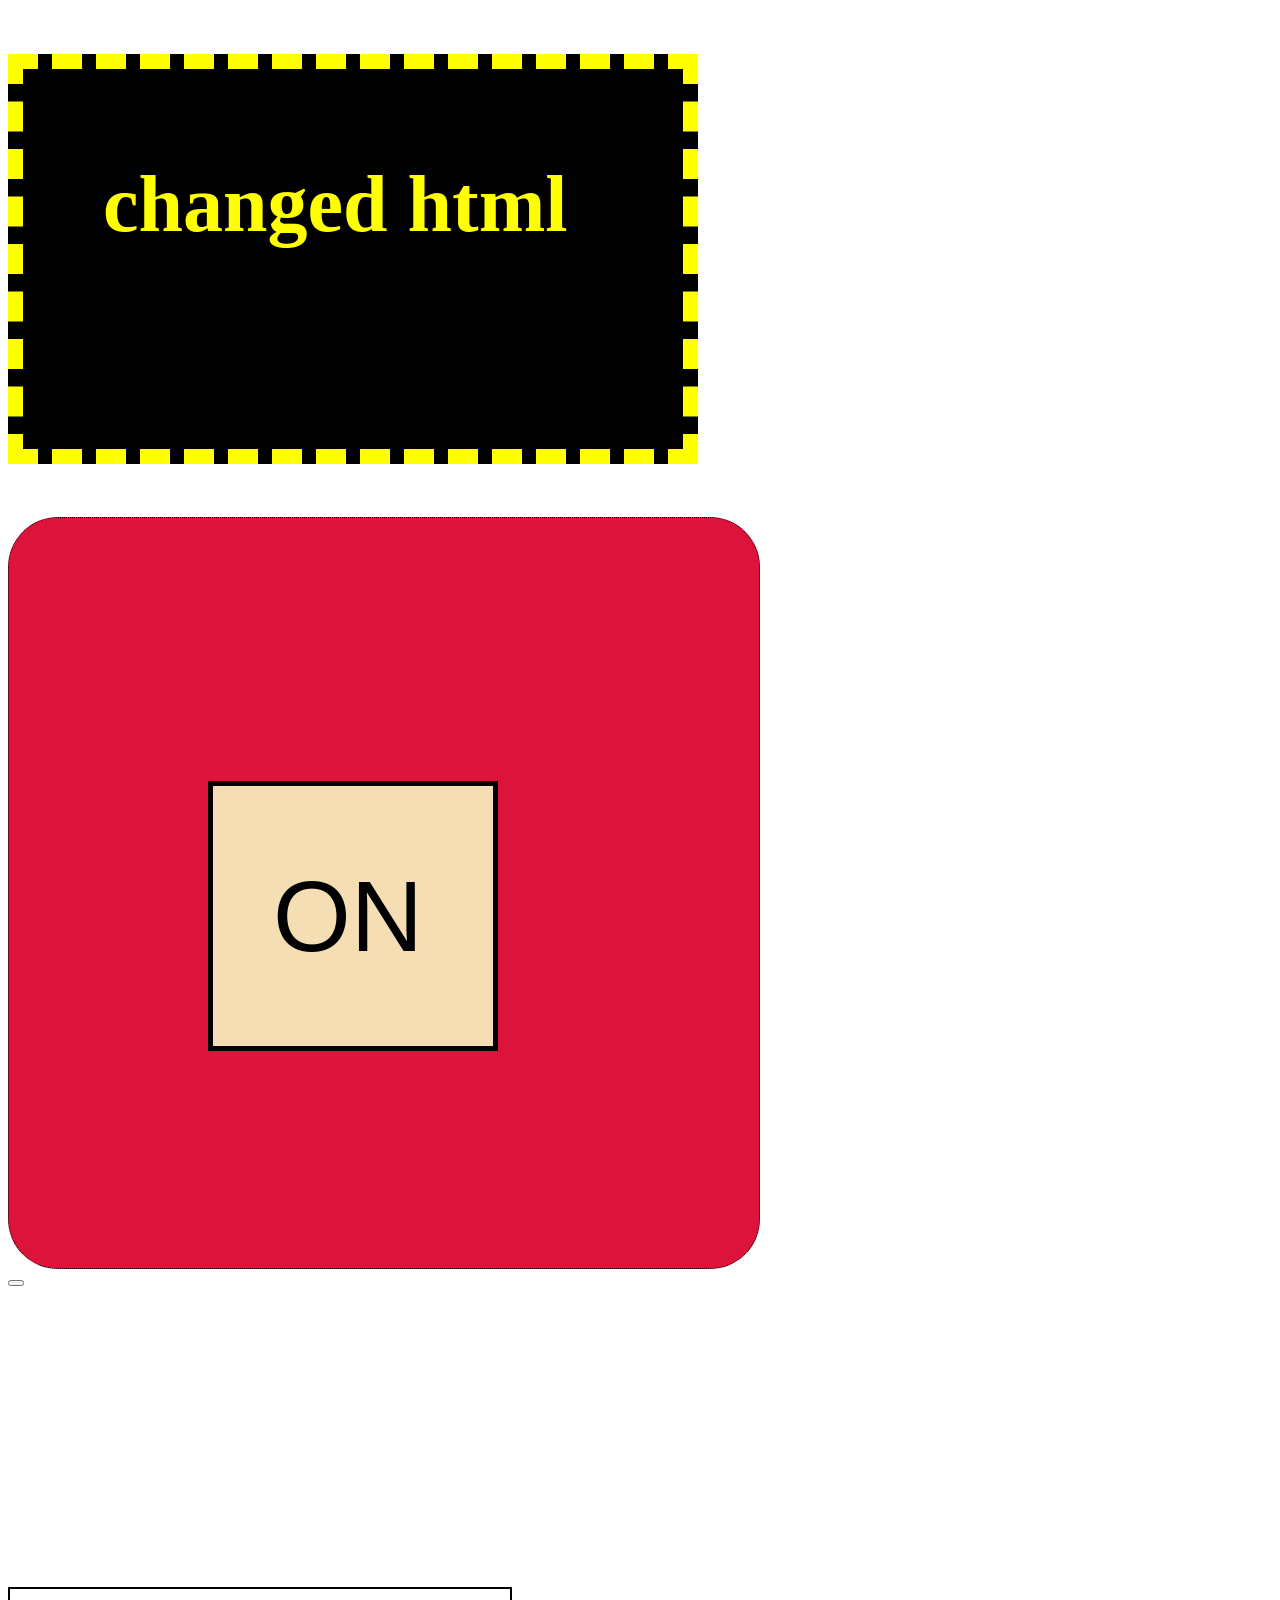
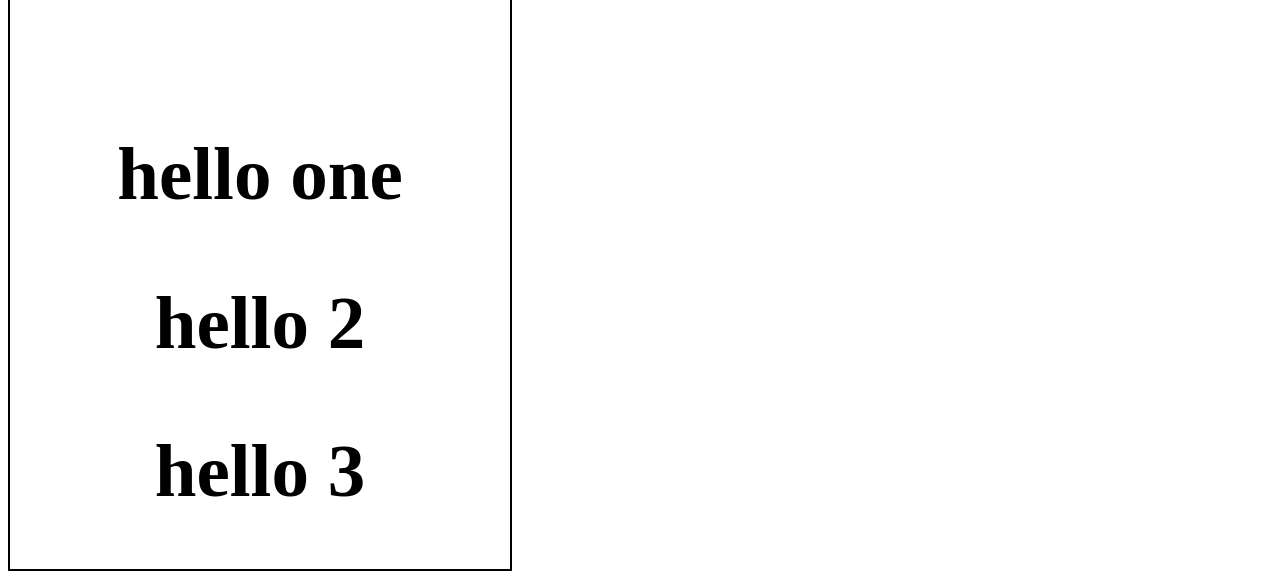
<file: WEB/My Practice/DOM/domt html.html>
<!DOCTYPE html>
<html lang="en">
<head>
    <meta charset="UTF-8">
    <meta name="viewport" content="width=device-width, initial-scale=1.0">
    <title>Document</title>
    <link rel="stylesheet" href="dom css.css">
</head>
<body>
    <h1>its dom time</h1>
    <div id="bulb">

    </div>
    <button></button>
    <div class="h">
        <h2>hello one </h2>
     <h2>hello 2</h2>
     <h2>hello 3</h2>

    </div>
    <button2>ON</button2>

     

    <script src="dom try1.js"></script>

</body>
</html>
</file>
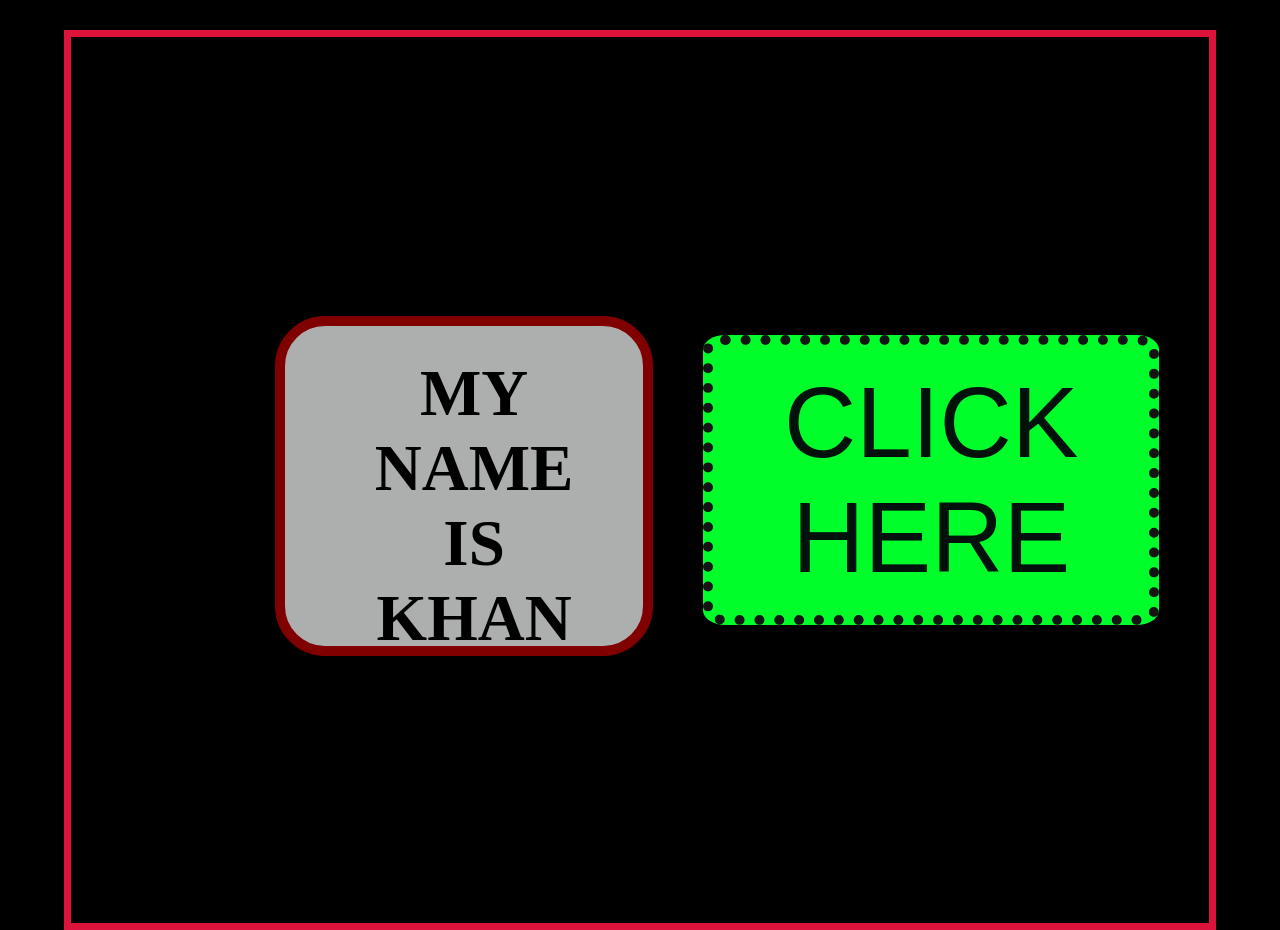
<file: WEB/My Practice/HtmlCss/html (use of div).html>
<!DOCTYPE html>
<html lang="en">
<head>
    <meta charset="UTF-8">
    <meta name="viewport" content="width=device-width, initial-scale=1.0">
    <title>Document</title>
    <link rel="stylesheet" href="CSS(use of div).CSS">
</head>
<body>
    <div id="parent">
        
        <div id="child">
           <p><b>MY NAME IS KHAN</b><br> </p> 
           
        </div>
        <button>
        CLICK HERE
    </button>
    </div>
        <br><br><br>
    
</body>

<!-- <body>
    <div id="parent">
        <div id="child1" class="child"></div>
        <div id="child2" class="child"></div>
        <div id="child3" class="child"></div>

    </div>
</body> -->

</html>
</file>
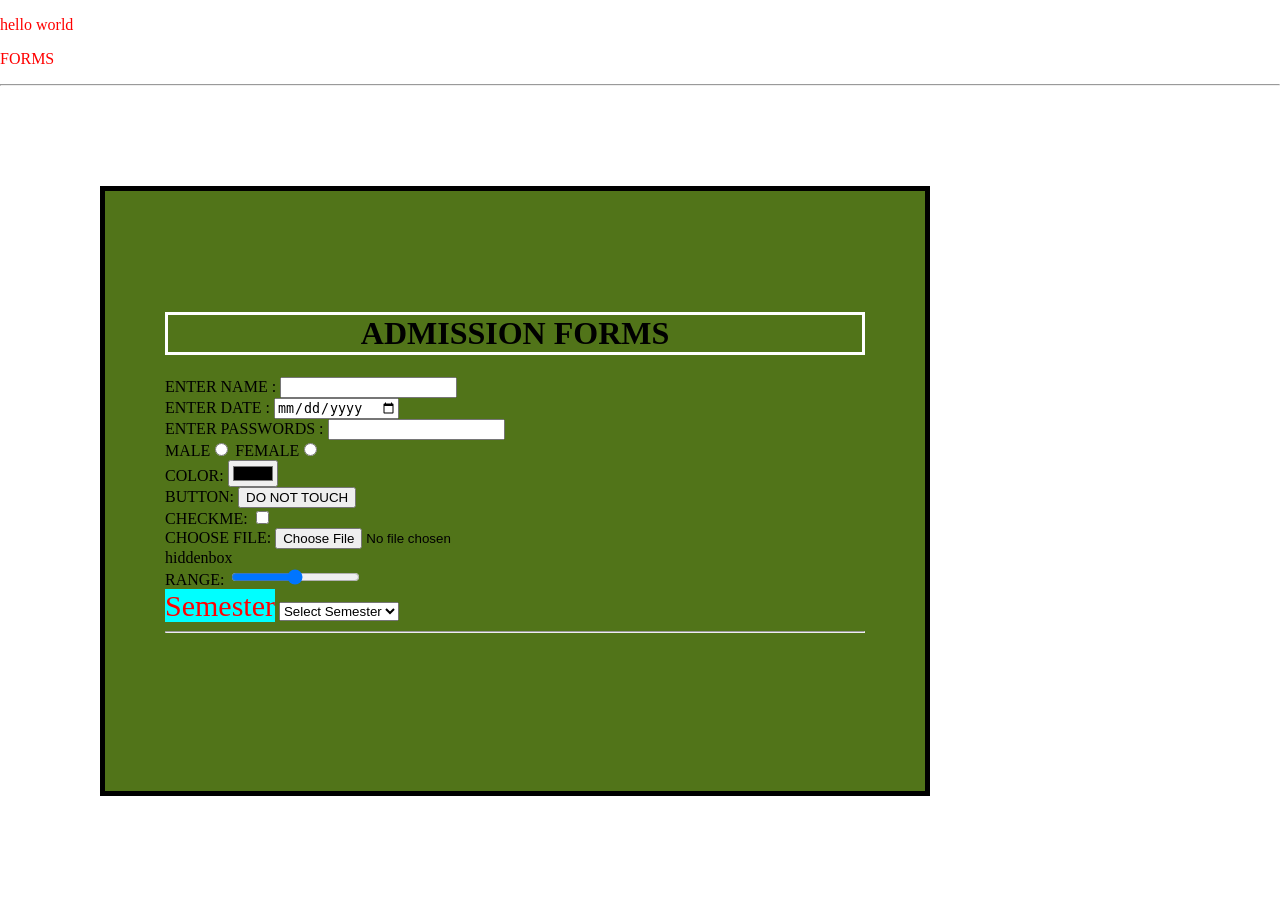
<file: WEB/My Practice/HtmlCss/lec8.html>
<!DOCTYPE html>
<html>
<head>
	<title>Simple Web page</title>
    <link rel="stylesheet" href="lec8.CSS">
    
</head>
<body>
	<p>hello world</p>


<!--FORM-->
<p>FORMS</p><hr>

<form>
            <h1>ADMISSION FORMS</h1>
    <!-- <audio src="sound.org type=audio/mpeg"></audio> -->
    <!-- <input type="email" name="" id=""> -->
    ENTER NAME : <input type="text" ><br>
    ENTER DATE  :      <input type="date" ><br>
    ENTER PASSWORDS : <input type="password"><br>
    MALE<input type="radio" >
    FEMALE<input type="radio" ><br>
    COLOR: <input type="color"><br>
    BUTTON: <input type="button" value="DO NOT TOUCH"><br>
    CHECKME: <input type="checkbox"><br>
    CHOOSE FILE: <input type="file" name="" id=""><br>
    hiddenbox <input type="hidden" name=""><br>
    RANGE: <input type="range" name="" id=""><br>
    <!--PLACEHOLDER THING IN FIELDS
    <input type="number" placeholder="ENTER YOUR ROLL NO"><br>
   <br> <hr>
<Dropdown menu-->

    <label style="color: red;background-color:aqua; font-size: 30px;" >Semester</label>      <!-- inline-styling -->
    <select >
        <option>Select Semester </option>
        <option> Semester 1</option>
        <option>Semester 2</option>
        <option>Semester 3</option>
        <option>Semester 4</option>
        <option>Semester 5</option>
    </select>
    <hr>
</form>




</body>
<html>
</file>
<file: SHORT WEB PROJECTS/Friend request Feature/style.css>
html,body{
    height: 100%;
    width: 100%;
    /* background-color: cornflowerblue; */

    /* background-color:#1a237e; */
    /* background-color: rgb(226, 226, 150); */
    background-color: rgb(16, 45, 46); ;
    /* background-color:#1e1e2f; */
}
#box{
    
    align-items: flex-start;
    height: 1500px;
    width: 1490px;
    margin: 900px 3000px;
    background-color:rgb(226, 226, 150);
    /* background-color: rgb(16, 45, 46);  */
    border-radius: 70px;
    border: 12px solid black;
    
    margin-top: 500px;
    padding-top: 120px;
    padding-bottom: 500px;
    padding-left: 170px;
    padding-right: 150px;
    /* padding-bottom: -800px; */
}
#box img{
    height: 70%;
    width: 100%;
    object-fit: cover;
    display: block;
    border-radius: 100px;
    border: 20px solid white;
}
#box h1{
    color: rgb(14, 13, 13);
    font-size: 120px;
    font-family:'Franklin Gothic Medium', 'Arial Narrow', Arial, sans-serif;
    text-align: center;
    

}

#box h2{
    color: red;
    font-size: 100px;
    font-weight: 900;
    text-align: center;
}

#box button {
    /* color: white; */
    background-color: yellow;
    font-size: 80px;
    align-items: center;
    margin: 40px 100px;
    padding: 70px 90px;
    border-radius: 40px;
    border: 2px solid black;   
}

button :hover{
    color: green;

}

#box button2{
  /* color: white; */
    align-items: flex-end;
    background-color: #dadada;
    font-size: 80px;
    align-items: center;
    margin: 140px 40px;
    padding: 70px 140px;
    border-radius: 40px;
    border: 2px solid black;   

}

button2 :hover{
       color: red;

}
</file>
<file: WEB/My Practice/DOM/dom css.css>
html,body{
    height: 100%;
    width: 100%;
}
#bulb{
    background-color: crimson;
    
    height: 750px;
    width: 750px;
    border-radius: 50px;
    border: 1px dotted black;
}
button2{
    position: fixed;
    background-color: wheat;
    font-family: Impact, Haettenschweiler, 'Arial Narrow Bold', sans-serif;
    line-height: 200px;
    width: 160px;
    font-size: 100px;
    display: flex;
    margin: -1690px 200px;
    padding: 30px 60px;
    border: 5px solid black;
}
button2:hover{
    
    color: grey;
    border: 12px solid purple;
}

.h{
    
    text-align: center;
    padding-top: 80px;
    height: 500px;
    width: 500px;
    border: 2px solid black;
    font-size: 50px;
    margin: 300px 00px;
}
</file>
<file: WEB/My Practice/HtmlCss/CSS(use of div).CSS>
*{
    margin: 0;
    padding: 0;
    box-sizing: border-box;
}
html,body{
    margin: 30px 30px;
    height:50px;
    width: 50px;
}
 body{
    margin:100px 10px;
    background-color: black;
    
} 
   

#parent{
    
    position: absolute;
    left: 50%;
    top: 50%;
    transform: translate(-50%,-50%);
    height: 600px;
    width: 650px;
    margin-top: 30px;
    /* margin-left: 150px;
    margin-right:150px ; */
    padding-left: 100px;
    background-color: rgb(5, 43, 41);
    height: 100px;
    width: 20px;
    border: 7px solid crimson;
}
#child{
    height: 5px;
    width: 50px;
    margin-left: 10%;
    margin-top: 10px;
    margin-bottom: 40px;

    padding: 250px 70px;
    padding-top: 70px;
    /* padding-bottom: 35%; */
    /* padding-right: 10%; */
    /* padding-left: 3%; */
    margin-top: 5%;

    border-radius: 50px;

    color: rgb(214, 204, 204);
    font-weight: 300;
    font-size: 70px;
    text-align: center;
    font-family: 'Franklin Gothic Medium', 'Arial Narrow', Arial, sans-serif;
    background-color: rgb(172, 175, 173);
    border: 10px solid rgb(128, 0, 0);
    height: 5px;
    width: 500px;
}

.child{

    height: 400px;
    width: 400px;
    background-color: crimson;
    border: 3px solid white;
    /* background-image: url(deer.jpg); */
    background-size: cover;
    background-position: center;
    
}

/*2nd part display flex*/
#parent{
    
    height: 100%;
    width: 90%;
    background-color: black;
    display: flex;
    align-items: center;
    justify-content: space-evenly;
}

 #child:hover{
    
    padding: 10px,30px;
    background-color: rgb(230, 230, 33);
    border: 7px solid rgb(128, 0, 0);
    color: black;
    
}
p{
    color: black;
    margin-top: -40px;
    margin-left: 20px;
    padding: 10px,30px;
    font-size: 65px;
    font-family:ar;
    font-weight: 530;
}
/* p span{
    font-size: 100px;
    text-align: justify;
    padding: 20px,20px;
    color: rgb(2, 2, 2); 
    font-weight: 560;

} */

button{
    
    padding: 20px 50px;
    background-color: rgb(0, 255, 42);
    margin: 100px 50px;
    font-size: 100px;
    color: rgb(1, 17, 11);
    font-family: 'Franklin Gothic Medium', 'Arial Narrow', Arial, sans-serif;
    border:10px dotted rgb(20, 20, 20);
    border-radius: 5%;
} 
button:hover{
    background-color: white;
    color: black;
    border: 10px dotted blue;
}
</file>
<file: WEB/My Practice/HtmlCss/lec8.CSS>
body{
            text-align: left;
            height: 100%;
            width: 100%;
            margin:0;
            padding: 0;
        }
        p{
            background-attachment: purple;
            color: red;
        }
        h1{
            text-align: center;
            border: 3px solid white;
        }
        form{
            color: black;

            border: 5px solid black;
            background-color: #517419;
            height: 400px;
            width: 700px;
            padding: 100px 60px;
            margin: 100px;
            font-family: 'Times New Roman', Times, serif;
            font-weight: 800px;

        }
</file>
